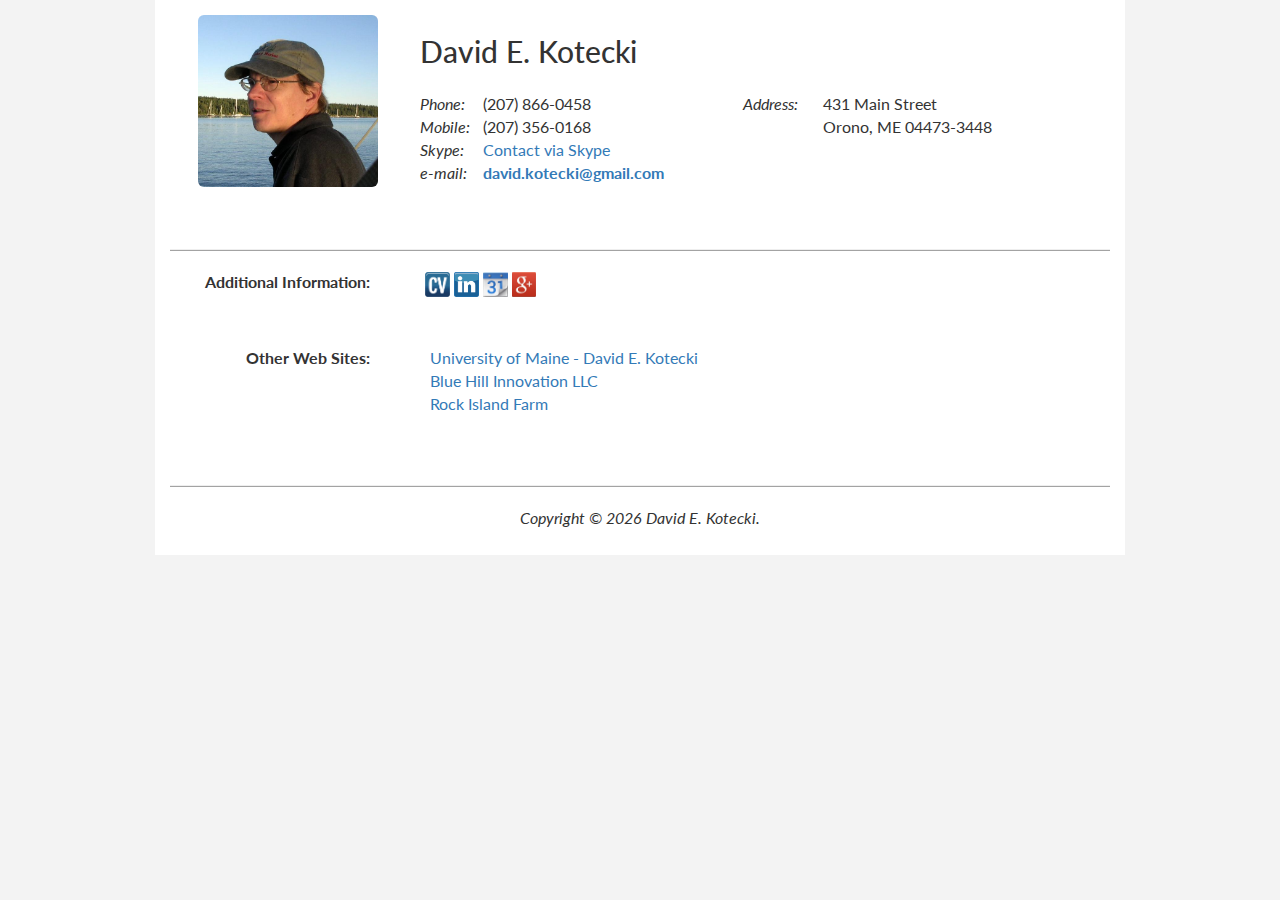
<file: index.html>
<!DOCTYPE html>

<html lang="en">
<head>
   <title>David E. Kotecki</title>
   <meta charset="utf-8">
   <meta name="viewport" content="width=device-width, initial-scale=1">
   <meta http-equiv="X-UA-Compatible" content="IE=edge">
   <link href="http://maxcdn.bootstrapcdn.com/bootstrap/3.3.6/css/bootstrap.min.css" rel="stylesheet">
   <link href='https://fonts.googleapis.com/css?family=Lato' rel='stylesheet' type='text/css'>
   <script src="https://ajax.googleapis.com/ajax/libs/jquery/1.12.0/jquery.min.js"></script>
   <script src="http://maxcdn.bootstrapcdn.com/bootstrap/3.3.6/js/bootstrap.min.js"></script>
   <!-- include DEK favicon -->
   <link href="images/dek_favicon.ico" rel="shortcut icon" type="image/x-icon" />
   <link rel="apple-touch-icon-precomposed" sizes="180x180" href="images/dek_favicon.png">
   <!-- include myfile.css -->
   <link href="css/myfile.css" rel="stylesheet">
   <!-- script for google analytics -->
   <script>
      (function(i,s,o,g,r,a,m){i['GoogleAnalyticsObject']=r;i[r]=i[r]||function(){
      (i[r].q=i[r].q||[]).push(arguments)},i[r].l=1*new Date();a=s.createElement(o),
      m=s.getElementsByTagName(o)[0];a.async=1;a.src=g;m.parentNode.insertBefore(a,m)
      })(window,document,'script','https://www.google-analytics.com/analytics.js','ga');
      ga('create', 'UA-82632852-1', 'auto');
      ga('send', 'pageview');
   </script>
   <!-- script for skype button -->

</head>

<body>

   <div class="container">

      <div class="row">
         <div class="col-sm-3">
            <figure id="fig">
               <img src="images/DEKcs.jpg" alt="David E. Kotecki" class="img-responsive center-block img-rounded" width="180px"  />
            </figure>
         </div>

         <div class="col-sm-9">
            <h2>David E. Kotecki</h2>
            <div class="row">
               <div class="col-sm-6" style="margin-left:-15px">
                  <table class="table-sm">
                     <tr>
                        <td style="width:1%"><em>Phone:</em></td>
                        <td style="width:5%">(207) 866-0458</td>
                     </tr>
                     <tr>
                        <td><em>Mobile:</em></td>
                        <td>(207) 356-0168</td>
                     </tr>
                     <tr>
                        <td><em>Skype:</td>
                        <td><a href="skype:david.kotecki">Contact via Skype</a></td>
                     </tr>
                     <tr>
                        <td><em>e-mail:</em></td>
                        <td><strong><a href="mailto:david.kotecki@gmail.com">david.kotecki@gmail.com</a></strong></td>
                     </tr>
                  </table>

               </div>

               <div class="col-sm-6" style="margin-left:-15px">
                  <table class="table-sm">
                     <tr>
                        <td style="width:1%"><em>Address:</em></td>
                        <td style="width:7%">431 Main Street</td>
                     </tr>
                     <tr>
                        <td></td>
                        <td>Orono, ME 04473-3448</td>
                     </tr>
                  </table>
               </div>
            </div>
         </div>
      </div>

      <div class="row">
         <hr />
         <dl class="dl-horizontal">
            <dt>Additional Information:</dt>
            <dd>
            <div class="btn-toolbar">
               <a class="h" href="docs/CV_DEK.pdf" target="_blank"><img src="images/cv_button.gif" height="25px" border="0px" alt="Curriculum Vitae for David E. Kotecki"></a><div class="n">Curriculum Vitae of David E. Kotecki</div>
               <a class="h" href="https://www.linkedin.com/pub/david-e-kotecki/10/8a/717" target="_blank"><img src="images/linkedin_button.gif" height="25px" border="0" alt="View David E. Kotecki's profile on LinkedIn"></a><div class="n">LinkedIn Profile for David E. Kotecki</div>
               <a class="h" href="dek_calendar.html" target="_blank"><img src="images/google_calendar.jpg" alt="David E. Kotecki's calendar on Google" height="25px" border="0"/></a><div class="n">Calendar for David E. Kotecki</div> 
               <a class="h" href="https://plus.google.com/+DavidEKotecki" target="_blank"><img src="images/google_plus.jpg" alt="David E. Kotecki's google plus profile" height="25px" border="0"/></a><div class="n">Google+ Profile for David E. Kotecki</div>
               
            </div>
            </dd>
            </dl>
      </div>


      <div class="row">
         <dl class="dl-horizontal">
            <dt>Other Web Sites:</dt>
            <dd><a href="http://web.eece.maine.edu/kotecki">University of Maine - David E. Kotecki</a></dd>
            <dd><a href="http://www.bluehillinnovation.com">Blue Hill Innovation LLC</a></dd>
            <dd><a href="http://www.rockislandfarm.com">Rock Island Farm</a></dd>
         </dl>
      </div>





      <div class="row">
      <hr />
      </div>

      <div class="row">
         <div id="foot" class="col-sm-12">
            <p style="text-align:center"><i>Copyright &#169; <span id="cr_year"></span> David E. Kotecki.</i></p>
            <script>
            var year = new Date().getFullYear();
            var element = document.getElementById("cr_year");
            element.innerHTML = year;
            </script>

         </div>
      </div>

   </div><!--Ends the container class -->

</body>

</html>
</file>
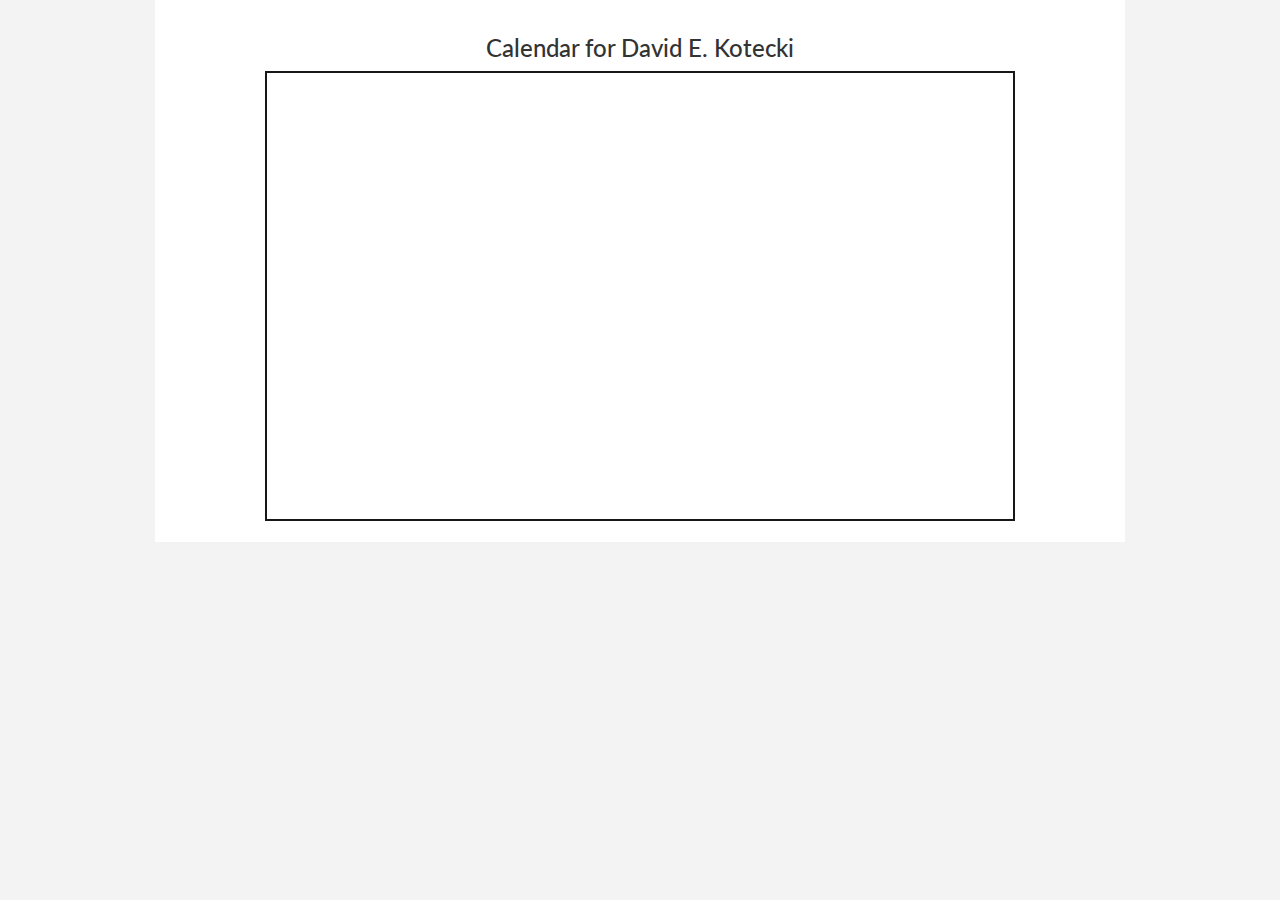
<file: dek_calendar.html>
<!DOCTYPE html>

<html lang="en">
<head>
   <title>UMaine: David E. Kotecki, Ph.D.</title>
   <meta charset="utf-8">
   <meta name="viewport" content="width=device-width, initial-scale=1">
   <meta http-equiv="X-UA-Compatible" content="IE=edge">
   <link href="http://maxcdn.bootstrapcdn.com/bootstrap/3.3.6/css/bootstrap.min.css" rel="stylesheet">
   <link href='https://fonts.googleapis.com/css?family=Lato' rel='stylesheet' type='text/css'>
   <script src="https://ajax.googleapis.com/ajax/libs/jquery/1.12.0/jquery.min.js"></script>
   <script src="http://maxcdn.bootstrapcdn.com/bootstrap/3.3.6/js/bootstrap.min.js"></script>
   <!-- include myfile.css -->
   <link href="css/myfile.css" rel="stylesheet">
   <!-- include myjavascript.js scripts -->
   <!-- <script type="text/javascript" src="js/myjavascript.js"></script> -->

</head>

<body>

   <div class="container">

      <div class="row text-center">
         <h3>Calendar for David E. Kotecki</h3>
         <div>
<iframe src="https://calendar.google.com/calendar/embed?title=Calendar%20for%20David%20E.%20Kotecki&amp;showTitle=0&amp;showPrint=0&amp;showTabs=0&amp;showCalendars=0&amp;mode=WEEK&amp;height=450&amp;wkst=1&amp;bgcolor=%23c0c0c0&amp;src=hnqfqg55np1g28qq45523lnat0%40group.calendar.google.com&amp;color=%2342104A&amp;src=maine.edu_34q8pek2pltj1ta6u4hkv7vbpg%40group.calendar.google.com&amp;color=%23125A12&amp;src=maine.edu_gfcl5p0aa2vkf10t0mr7b1cu1g%40group.calendar.google.com&amp;color=%23182C57&amp;src=maine.edu_tefrqer3d6lhkuupkou1s663q4%40group.calendar.google.com&amp;color=%236B3304&amp;src=maine.edu_aambpq0nr9phghbe5kkmnldgv8%40group.calendar.google.com&amp;color=%23875509&amp;ctz=America%2FNew_York" style="border:solid 2px #171717" width="750" height="450" frameborder="0" scrolling="no"></iframe>         </div>
</body>
</html>
</file>
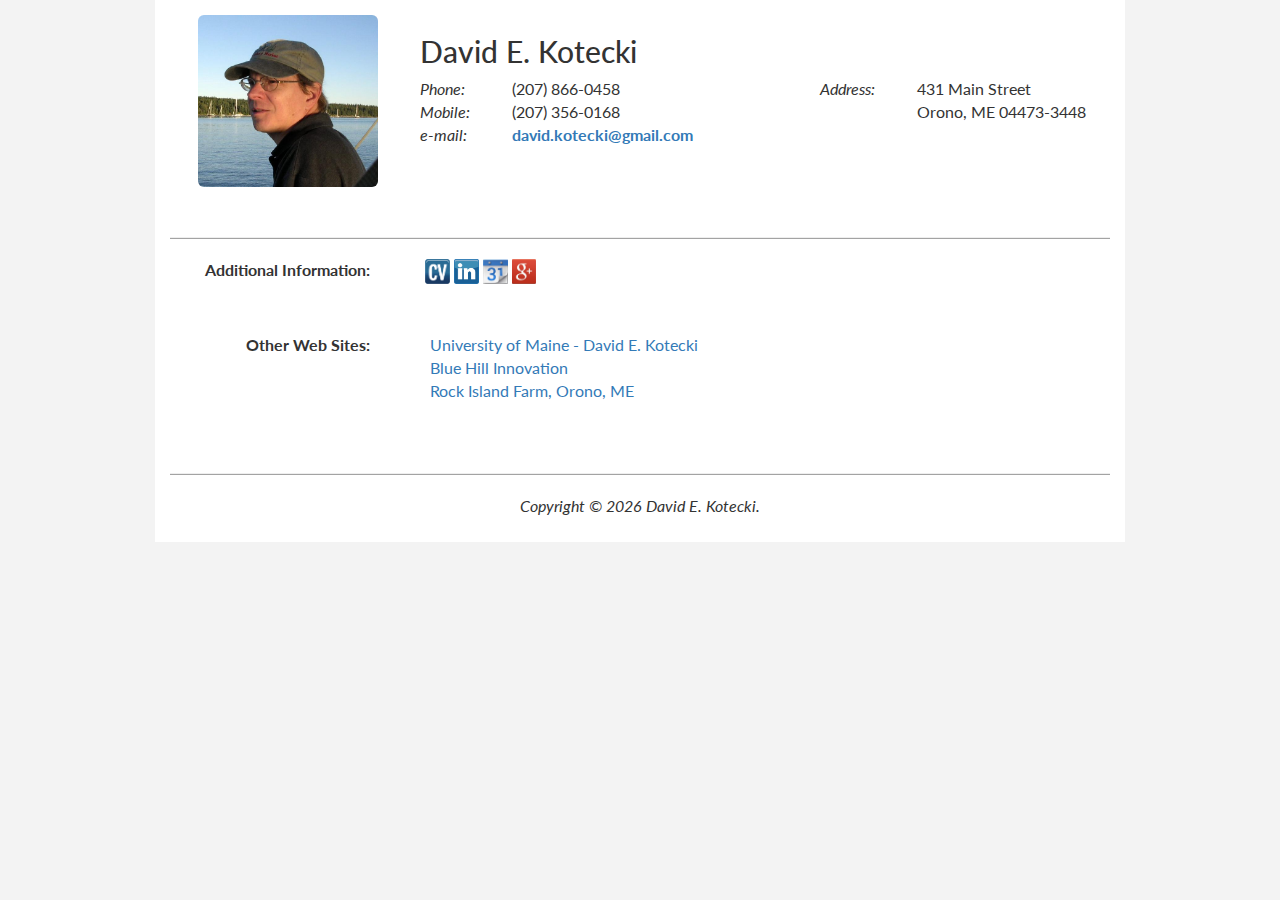
<file: index_08132016.html>
<!DOCTYPE html>

<html lang="en">
<head>
   <title>UMaine: David E. Kotecki, Ph.D.</title>
   <meta charset="utf-8">
   <meta name="viewport" content="width=device-width, initial-scale=1">
   <meta http-equiv="X-UA-Compatible" content="IE=edge">
   <link href="http://maxcdn.bootstrapcdn.com/bootstrap/3.3.6/css/bootstrap.min.css" rel="stylesheet">
   <link href='https://fonts.googleapis.com/css?family=Lato' rel='stylesheet' type='text/css'>
   <script src="https://ajax.googleapis.com/ajax/libs/jquery/1.12.0/jquery.min.js"></script>
   <script src="http://maxcdn.bootstrapcdn.com/bootstrap/3.3.6/js/bootstrap.min.js"></script>
   <!-- include myfile.css -->
   <link href="css/myfile.css" rel="stylesheet">
   <!-- include myjavascript.js scripts -->
   <!-- <script type="text/javascript" src="js/myjavascript.js"></script> -->

</head>

<body>

   <div class="container">

      <div class="row">
         <div class="col-sm-3">
            <figure id="fig">
               <img src="images/DEKcs.jpg" alt="David E. Kotecki" class="img-responsive center-block img-rounded" width="180px"  />
            </figure>
<!--             <p class="text-center">
               <strong><a href="docs/CV_Umaine.pdf">Curriculum Vitae</a></strong>
            </p> -->
         </div>

         <div class="col-sm-9">
            <h2>David E. Kotecki</h2>
            <!-- <p id="name">Associate Professor of Electrical and Computer Engineering</p> -->
            <table class="table-sm">
               <thead>
                  <tr>
<!--                      <th class="col-sm-2"></th>
                     <th class="col-sm-4"></th>
                     <th class="col-sm-4"></th> -->
                     <th style="width:1%"></th>
                     <th style="width:3%"></th>
                     <th style="width:1%"></th>
                     <th style="width:3%"></th>
                  </tr>
               </thead>

               <tbody>
                  <tr>
                     <td> <em>Phone:</em></td>
                     <td> (207) 866-0458</td>
                     <td> <em>Address:</em></td>
                     <td>431 Main Street</td>
                  </tr>

                  <tr>
                     <td><em>Mobile:</em></td>
                     <td>(207) 356-0168</td>
                     <td></td>
                     <td>Orono, ME 04473-3448</td>
                  </tr>

                  <tr>
                     <td><em>e-mail:</em></td>
                     <td><strong><a href="mailto:david.kotecki@gmail.com">david.kotecki@gmail.com</a></strong></td>
                     <td></td>
                  </tr>

<!--                   <tr>
                     <td><em>Address:</em></td>
                     <td>431 Main Street</td>
                  </tr>

                  <tr>
                     <td></td>
                     <td>Orono, ME 04473-3448</td>
                  </tr>
 -->


               </tbody>
            </table>
         </div>
      </div> <!--Ends first row block -->

      <div class="row">
         <hr />
         <dl class="dl-horizontal">
            <dt>Additional Information:</dt>
            <dd>
            <div class="btn-toolbar">
               <a href="docs/CV_DEK_UMaine.pdf" target="_blank"><img src="images/cv_button.gif" height="25px" border="0px" alt="Curriculum Vitae for David E. Kotecki"></a>
               <a href="https://www.linkedin.com/pub/david-e-kotecki/10/8a/717" target="_blank"><img src="images/linkedin_button.gif" height="25px" border="0" alt="View David E. Kotecki's profile on LinkedIn"></a>
               <a href="dek_calendar.html" target="_blank"><img src="images/google_calendar.jpg" alt="David E. Kotecki's calendar on Google" height="25px" border="0"/></a> 
               <a href="https://plus.google.com/u/0/100213732795514651157/" target="_blank"><img src="images/google_plus.jpg" alt="David E. Kotecki's google plus profile" height="25px" border="0"/></a>
            </div>
            </dd>
            </dl>
      </div>


      <div class="row">
         <dl class="dl-horizontal">
            <dt>Other Web Sites:</dt>
            <dd><a href="web.eece.maine.edu/kotecki">University of Maine - David E. Kotecki</a></dd>
            <dd><a href="www.bluehillinnovation.com">Blue Hill Innovation</a></dd>
            <dd><a href="http://www.rockislandfarm.com">Rock Island Farm, Orono, ME</a></dd>
         </dl>
      </div>





      <div class="row">
<!--          <dl class="dl-horizontal">
            <dt>About me:</dt>
            <dd>Dr. Kotecki joined the Electrical and Computer Engineering Department at the University of Maine in 1999. His research focus is in the areas of Microelectronics, Analog and Mixed-Signal Circuit Design,  Electronic Materials, and Computer Modeling and Simulation. Prior to joining the faculty at UMaine, he was a senior engineer at the IBM Microelectronics Division, Semiconductor Research and Development Center in Hopewell Junction, NY. He received a Ph.D. in Engineering Applied Science from the University of California, Davis in 1988 and performed research on laser assisted chemical vapor deposition at the Lawrence Livermore National Laboratory in California. He has received over 60 U.S. Patents for inventions related to semiconductor processing, microelectronic structures and devices and has authored or co-authored more than 50 papers in these areas. He is a senior member of IEEE and a member of APS and Tau Beta Pi.</dd>
         </dl>
 -->         <hr />
      </div>

      <div class="row">
         <div id="foot" class="col-sm-12">
            <p style="text-align:center"><i>Copyright &#169; <span id="cr_year"></span> David E. Kotecki.</i></p>
            <script>
            var year = new Date().getFullYear();
            var element = document.getElementById("cr_year");
            element.innerHTML = year;
            </script>

         </div>
      </div>

   </div><!--Ends the container class -->

</body>

</html>


<!--       <div class="row" style="background-color: #F7F7F7">
         <div class="col-sm-2">
            <p><b>Class Web Sites:</b></p>
         </div>

         <div class="col-sm-10">
            <div class="btn-group btn-group-justified">
               <a href="#" class="btn btn-primary">ECE 209</a>
               <a href="#" class="btn btn-primary">ECE 214</a>
               <a href="#" class="btn btn-primary">ECE 444</a>
               <a href="#" class="btn btn-primary">ECE 445</a>
               <a href="#" class="btn btn-primary">ECE 547</a>
               <a href="#" class="btn btn-primary">ECE 548</a>
            </div>
         </div>
      </div>
 -->


<!--       <div class="row" style="background-color: #F7F7F7">
         <div class="col-sm-3">
         </div>

         <div class="col-sm-3">
            <p>Additional Information:</p>
         </div>

         <div class="col-sm-2">
            <a href="docs/CV_Umaine.pdf" class="btn btn-dek btn-sm" target="_blank">Curriculum Vitae</a>
         </div>

         <div class="col-sm-2">
            <a href="https://www.linkedin.com/pub/david-e-kotecki/10/8a/717" target="_blank"><img src="https://static.licdn.com/scds/common/u/img/webpromo/btn_myprofile_160x33.png" height="25px" border="0" alt="View David E. Kotecki's profile on LinkedIn"></a>
         </div>

         <div class='col-sm-2'>
            <a href="https://calendar.google.com/calendar/embed?src=kotecki%40maine.edu&ctz=America/New_York" target="_blank"><img src="http://www.google.com/calendar/images/ext/gc_button3_en.gif" alt="David E. Kotecki's calendar on Google" height="25px" border="0"/></a> 
         </div>

      </div>
 -->
<!-- 
         <div class="col-sm-3">
            <a href="docs/CV_Umaine.pdf" class="btn btn-dek btn-sm" target="_blank">Curriculum Vitae</a>
         </div>

         <div class="col-sm-3">
            <a href="https://www.linkedin.com/pub/david-e-kotecki/10/8a/717" target="_blank"><img src="https://static.licdn.com/scds/common/u/img/webpromo/btn_myprofile_160x33.png" height="25px" border="0" alt="View David E. Kotecki's profile on LinkedIn"></a>
         </div>

         <div class='col-sm-3'>
            <a href="https://calendar.google.com/calendar/embed?src=kotecki%40maine.edu&ctz=America/New_York" target="_blank"><img src="http://www.google.com/calendar/images/ext/gc_button3_en.gif" alt="David E. Kotecki's calendar on Google" height="25px" border="0"/></a> 
         </div>
         </dd>
         </dl>
 -->

<!--        <div class="row">
         <hr />
         <dl class="dl-horizontal">
            <dt>Additional Info:</dt>
            <dd>
            <div class="btn-toolbar">
               <a href="docs/CV_DEK_UMaine.pdf" class="btn btn-dek" target="_blank">Curriculum Vitae</a>
               <a href="https://www.linkedin.com/pub/david-e-kotecki/10/8a/717" target="_blank"><img src="https://static.licdn.com/scds/common/u/img/webpromo/btn_myprofile_160x33.png" height="25px" border="0" alt="View David E. Kotecki's profile on LinkedIn"></a>
               <a href="dek_calendar.html" target="_blank"><img src="http://www.google.com/calendar/images/ext/gc_button3_en.gif" alt="David E. Kotecki's calendar on Google" height="25px" border="0"/></a> 
            </div>
            </dd>
            </dl>
      </div>
 -->
</file>
<file: css/myfile.css>
body {
	font-family: 'Lato', sans-serif;
	font-size: 16px;
    background-color: #F3F3F3;
    /*background-color: #DD00DD;*/
	/*background-image: url("../images/chalk.jpg");*/
}

.container {
    max-width: 970px;
}

.row {
	background-color: #FFFFFF;
	padding:15px;
}

h3.margin1 {
	margin-top: 0px;
}

h3.margin2 {
	margin-top: 30px;
}

.vcenter {
    display: inline-block;
    vertical-align: middle;
    float: none;
}

.table-sm {
    table-layout: fixed;
    width: auto;
}

.indent {
    padding-left: 30px;
}

#foot {
	margin-top: -30px;
}

.map-responsive{
    overflow:hidden;
    padding-bottom:56.25%;
    position:relative;
    height:0;
}
.map-responsive iframe{
    left:0;
    top:0;
    height:100%;
    width:100%;
    position:absolute;
}

#name {
    margin-bottom: 20px;
}

hr {
    height:1px;
    background-color: #A3A3A3;
    margin-top:20px;
    margin-bottom: 20px;
}

.btn-dek {
    border-radius: 7px;
    padding: 2px 15px;
    margin: 0px 10px;
    background: #000066;
    color: #FFFFFF;
    /*line-height: 11px;*/
    font-size: 14px;
}


@media screen and (min-width: 600px) {
    .dl-horizontal dt {
    width: 200px;
    }

    .dl-horizontal dd {
        margin-left: 260px;
    }
}

/*.dl-horizontal dt {
    width: 200px;
}

.dl-horizontal dd {
    margin-left: 260px;
*/}

#fig {
    margin-top: 3px;
}

div.n {
    background-color:#74CFEF;
    /*color:#D2E0E4;*/
    padding:7px;
    display:none;
}

a.h:hover + div.n{
    display:inline;
}
</file>
